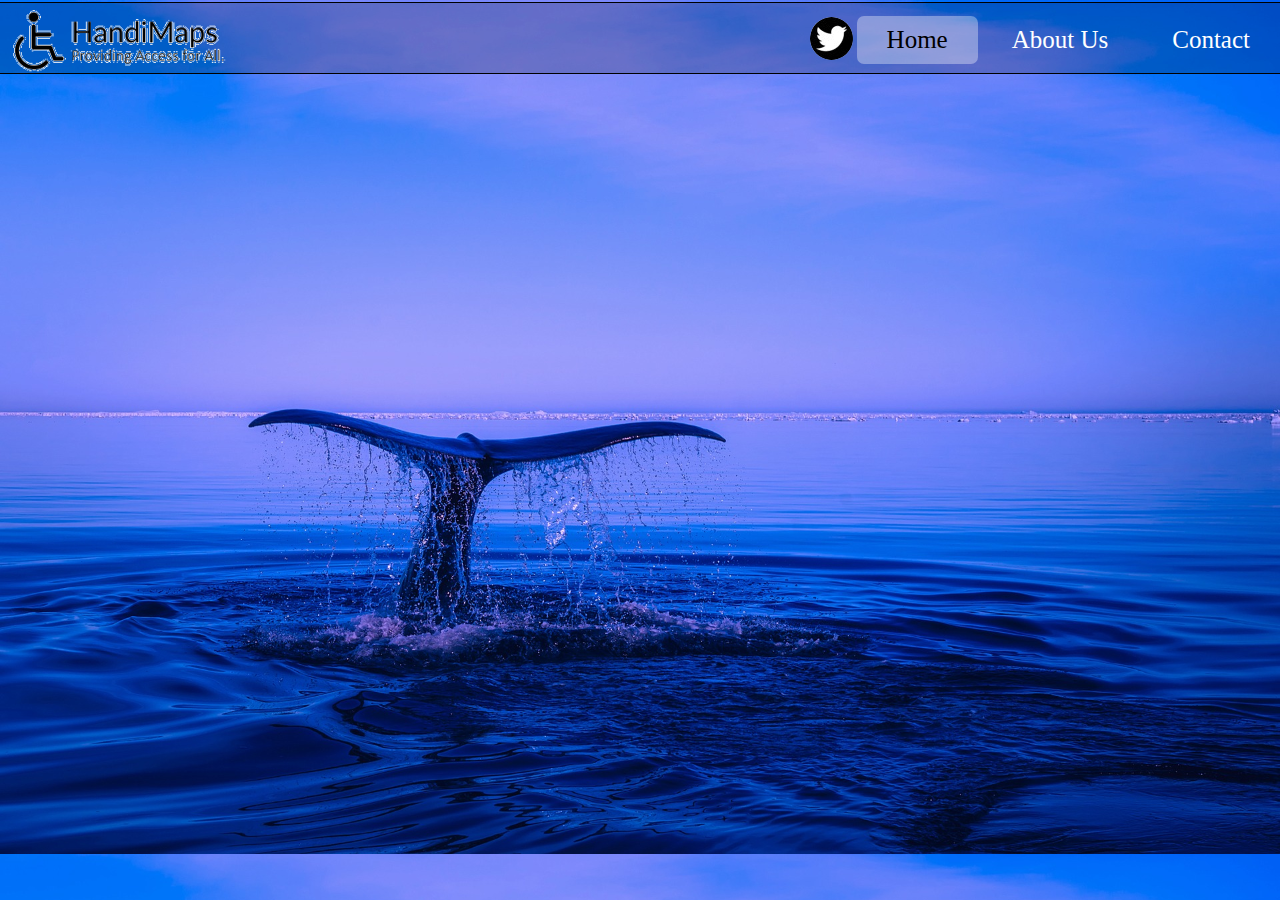
<file: index.html>
<!DOCTYPE html>
	<html>
		<head>
		
			<title>HandiMaps</title>
			<link href = "style.css" type = "text/css" rel = "stylesheet">
		
		</head>
				
		<body background = "Whale.jpg">
			<div class = "nav">
				<ul class = "navbar">
					<li><img src="./Logo.png" id = "Logo"></li>
					<li><a href = "https://twitter.com/handimaps_" class = "hi">
						<img src = "./twitterLogo.JPG" alt = "Twitter Logo" id = "twitter">
					</a></li>
					<li><a href = "./index.html" id = "activenav">Home</a></li>
					<li><a href = "./aboutUs.html">About Us</a></li>
					<li><a href = "./contactUs.html">Contact</a></li>
				</ul>
			</div>
		</body>
	
	<html>
</file>
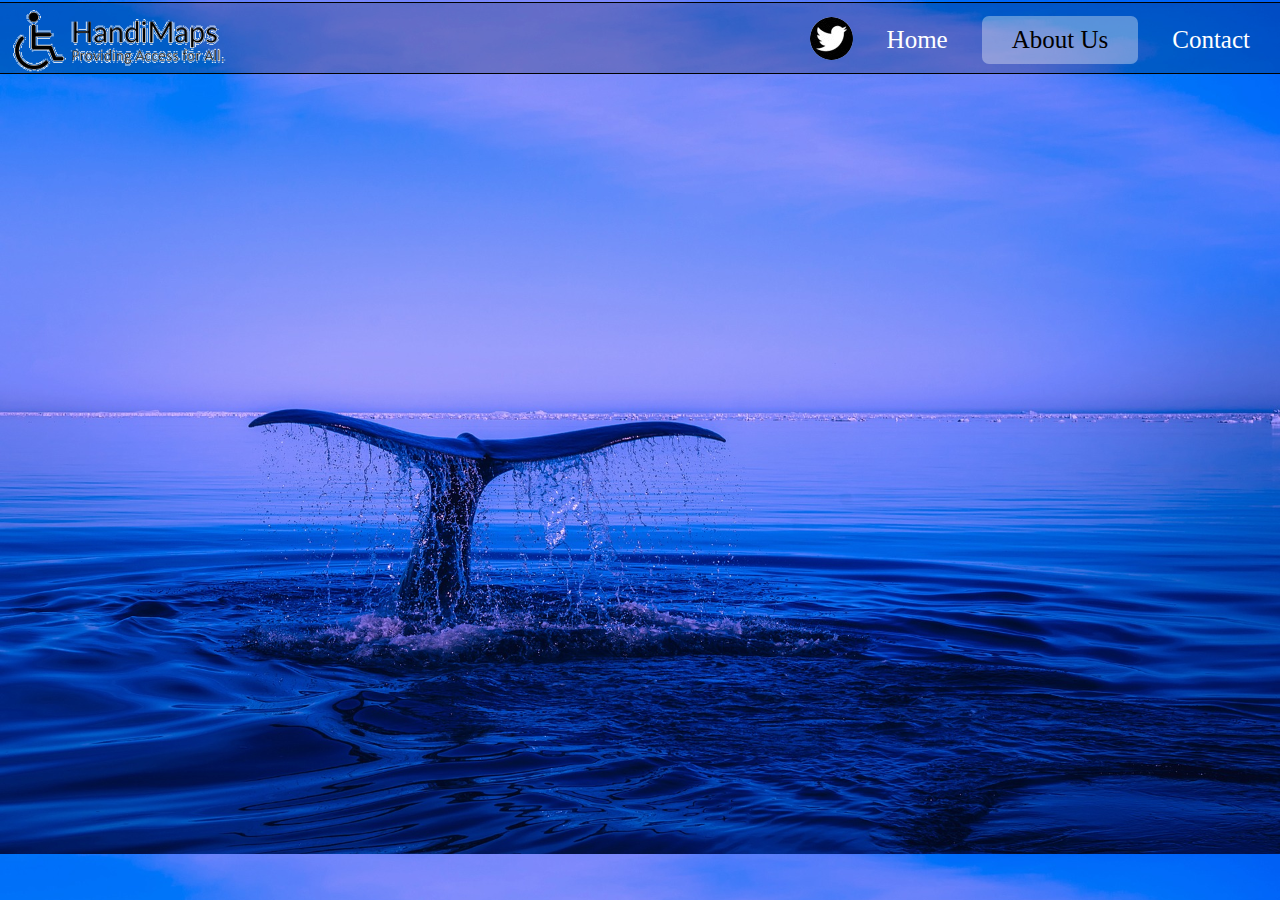
<file: aboutUs.html>
<!DOCTYPE html>
	<html>
		<head>
		
			<title>HandiMaps | About Us</title>
			<link href = "style.css" type = "text/css" rel = "stylesheet">
		
		</head>
				
		<body background = "Whale.jpg">
			<div class = "nav">
				<ul class = "navbar">
					<li><img src="./Logo.png" id = "Logo"></li> 
					<li><a href = "https://twitter.com/handimaps_" class = "hi">
						<img src = "./twitterLogo.JPG" alt = "Twitter Logo" id = "twitter">
					</a></li>
					<li><a href = "./index.html">Home</a></li>
					<li><a href = "./aboutUs.html" id = "activenav">About Us</a></li>
					<li><a href = "./contactUs.html">Contact</a></li>
				</ul>
			</div>
		</body>
	
	<html>
</file>
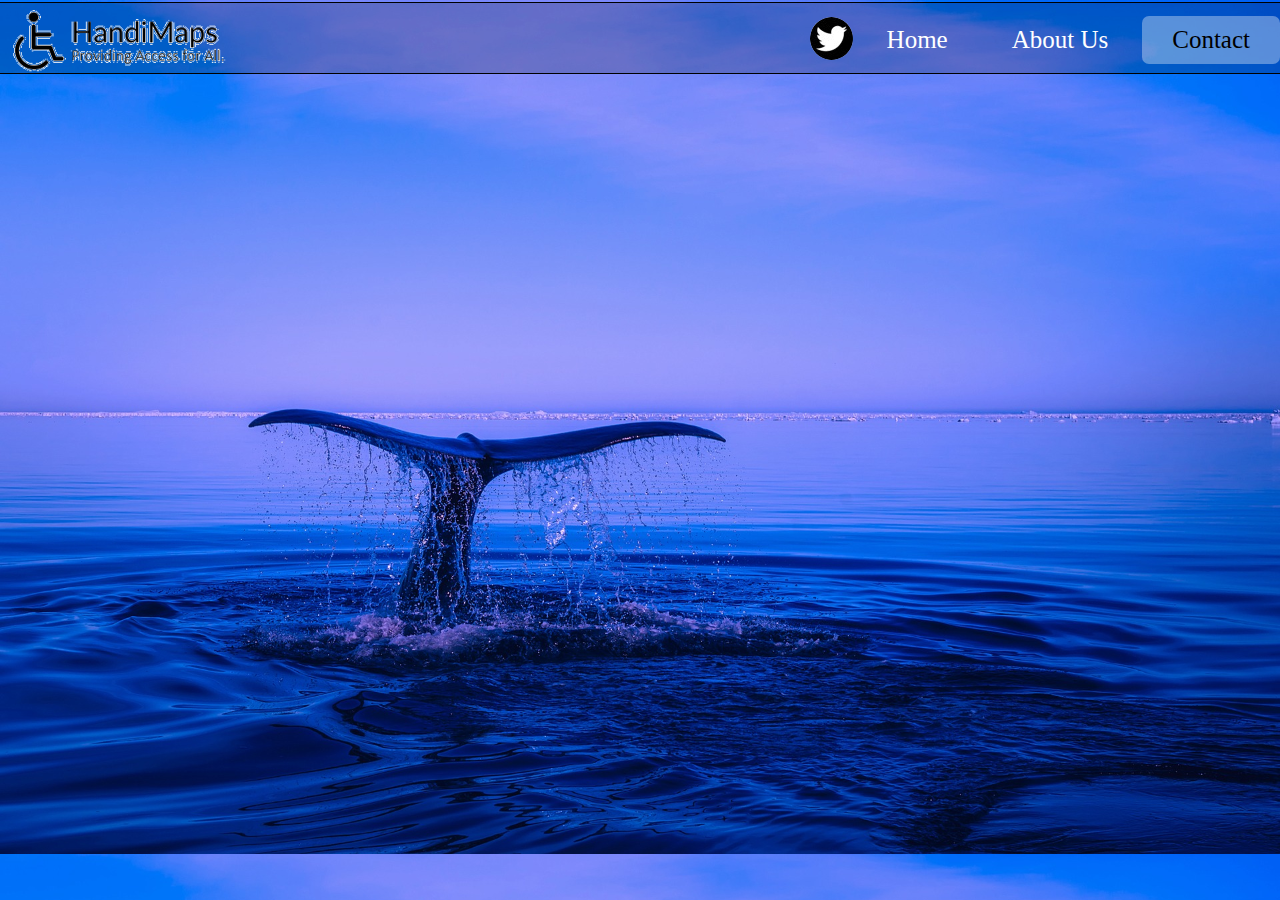
<file: contactUs.html>
<!DOCTYPE html>
	<html>
		<head>
		
			<title>HandiMaps | Contact Us</title>
			<link href = "style.css" type = "text/css" rel = "stylesheet">
		
		</head>
				
		<body background = "Whale.jpg">
			<div class = "nav">
				<ul class = "navbar">
					<li><img src="./Logo.png" id = "Logo"></li>
					<li><a href = "https://twitter.com/handimaps_" class = "hi">
						<img src = "./twitterLogo.JPG" alt = "Twitter Logo" id = "twitter">
					</a></li>
					<li><a href = "./index.html">Home</a></li>
					<li><a href = "./aboutUs.html">About Us</a></li>
					<li><a href = "./contactUs.html" id = "activenav">Contact</a></li>
				</ul>
			</div>
		</body>
	
	<html>
</file>
<file: style.css>
html {
	
}


body {
	margin: 2px  0 0 0;
	background-size: cover;
}

.navbar {
	border-style: solid;
	border-width: 1px 0 1px 0 ;
	border-color: #000000;
	background-color: rgba(0, 0, 0, .2);
	list-style:none;
	margin: auto;
	padding-top: 2px;
	padding-bottom: 9px;
	text-align: right;
	
}

.navbar li {
	display: inline-block;
}

.navbar a:not(.hi) {
	display:inline-block;
	padding:10px 30px;
	font-family: Calibri Light;
	font-size: 25px;
	text-decoration: none;
	color: white;
	transition: all .1s ease-in;
}

.navbar li a:hover:not(.hi) {
	background-color: rgba(255, 255, 255, .35);
	color: black;
	border-radius: 7px;
}

#activenav {
	border-radius: 7px;
	background-color: rgba(255, 255, 255, .35);
	color: black;
}

#Logo {
	position:absolute;
	top: 10px;
	left:10px;
	overflow:hidden;
}

#twitter {
	display:block;
	position: relative;
	top: 12px;
	border-radius: 50%;
	overflow: hidden;

}
</file>
